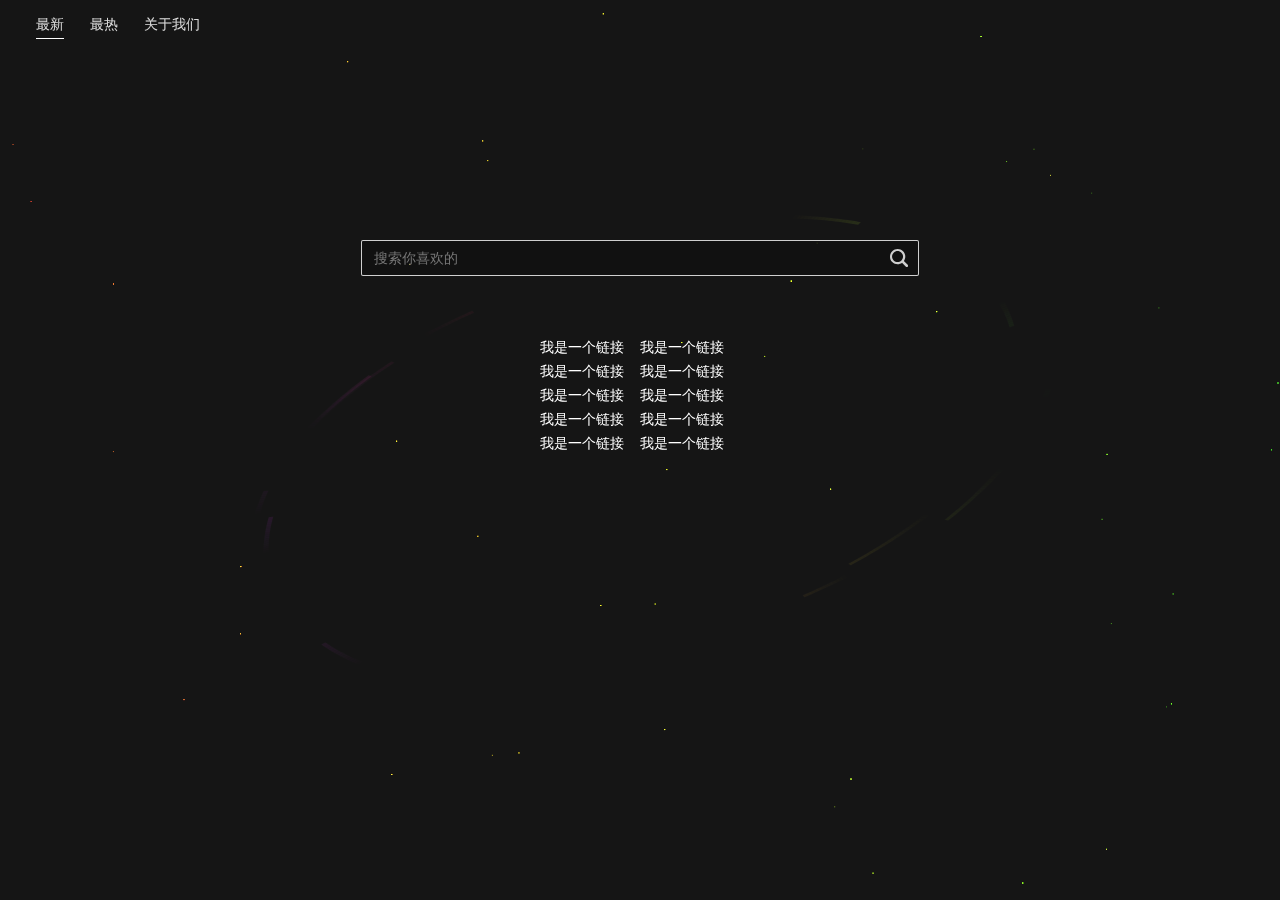
<file: static/index.html>
<!DOCTYPE html>
<html lang="en">
<head>
  <meta charset="UTF-8">
  <title>Demo</title>
  <link rel="shortcut icon" href="favicons/1.png">

  <link rel="stylesheet" href="css/reset.css">
  <link rel="stylesheet" href="css/index.css">
<style>
body {
  background-color:black;
  overflow: hidden;
}
canvas {
  
  position: absolute;
  top: 0;
  left: 0;

}


img {
  width: 200px;
}
header {
z-index:999;
}
</style>

</head>
<body>
<canvas id="c_n9" width="1920" height="990" style="position: fixed; top: 0px; left: 0px; z-index: 10; opacity: 0.1;"></canvas>
  <header class="header" id="header">

    <div class="header-top">
      <div class="container">
        <!--<a href="#" class="header-logo"></a>-->
        <nav class="header-nav">
          <a href="#" class="item item-cur">最新</a>
          <a href="#" class="item">最热</a>
         
          <a href="#" class="item">关于我们</a>
        
         
        </nav>
       
       
      </div>
    </div>
    <div class="banner">
     <!--    <h2 class="banner-titlte"><img src="images/banner-title_img.svg" alt="#"></h2>-->
      <div class="search">
        <form action="catch",method = "get">
          <input type="text" name="Token" class="search-text" placeholder="搜索你喜欢的">
          <input type = "submit" value = " " class="search-btn sprite_icon"></input>
        </form>
      </div>

	  <div class="suggest">
		 <ul> 
          <li>我是一个链接</li> 
          <li>我是一个链接</li>    
          <li>我是一个链接</li>    
          <li>我是一个链接</li>    
          <li>我是一个链接</li>    
          <li>我是一个链接</li>    
          <li>我是一个链接</li>    
          <li>我是一个链接</li>    
          <li>我是一个链接</li>    
          <li>我是一个链接</li>
        </ul>
		
	  </div>

    
    </div>
  
  </header>

 

  <script src="js/jquery.js"></script>
  <script src="js/script.js"></script>
<canvas id="c" style="z-index:-1;"></canvas>

<script src='js/dat.gui.min.js'></script>
<script src="js/index.js"></script>
<script type="text/javascript" src="https://files.cnblogs.com/files/jingmoxukong/canvas-nest.min.js"></script>
</body>
</html>
</file>
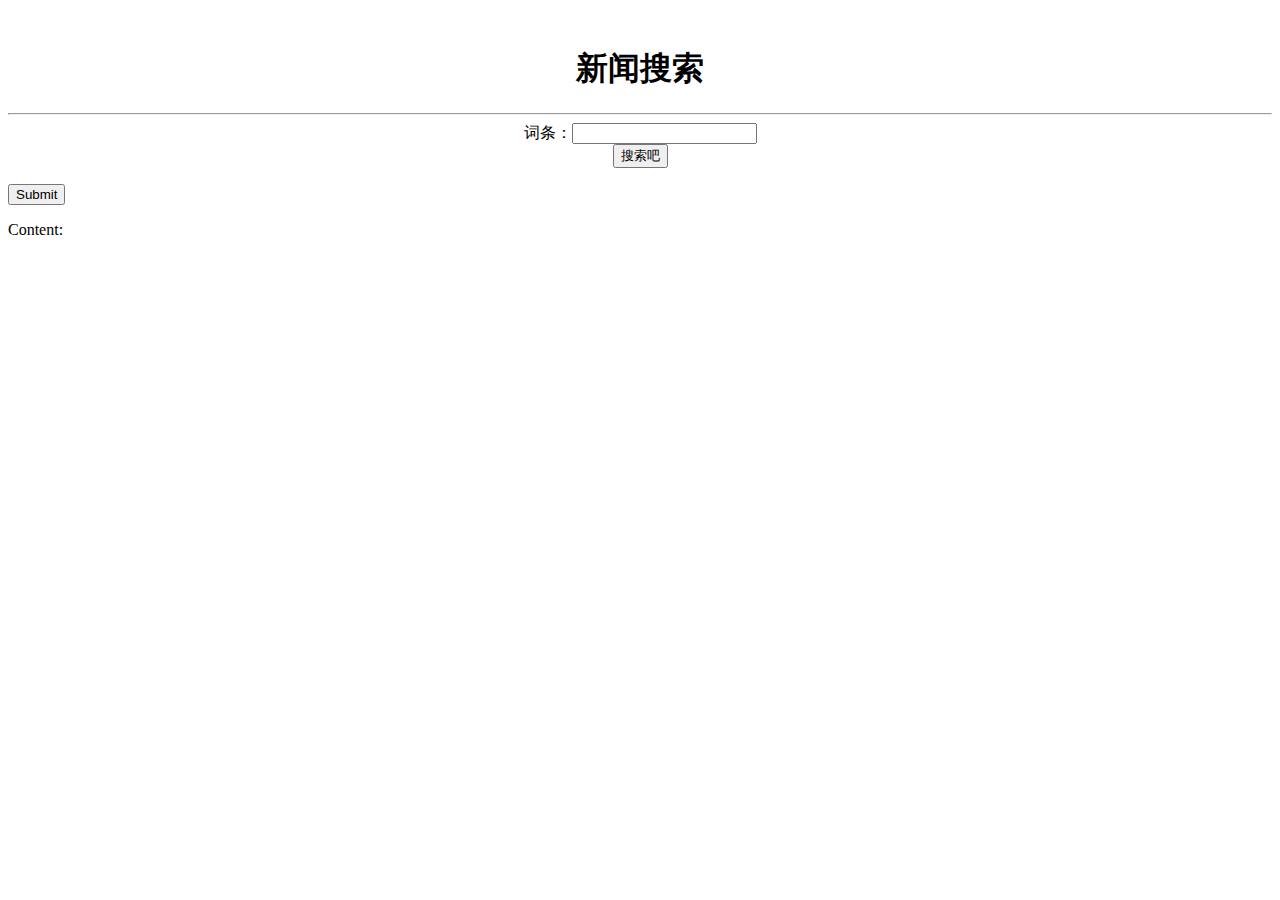
<file: static/index_old.html>
<html>
<body>
<br>
<center><h1>新闻搜索</h1></center>
<hr>
<center>
	<form action="catch" method="get">
		词条：<input type="text" name="Token"><br>
		<input type="submit" value="搜索吧"><br>
	</form>
</center>
</body>


<script type="text/javascript">
    document.getElementById("demo").innerHTML="hehehhe";
    var data={
        'head':'kikay',
        'content':'123'
    }
    ar $SCRIPT_ROOT = {{request.script_root|tojson|safe}};
    ajaxForm();

    function ajaxForm() {
		$.ajax({
			type:'POST',
			url:$SCRIPT_ROOT,
			data:data,
			dataType:'json',//希望服务器返回json格式的数据
			success:function(data){
				$("#name").text( data.content );
			}
		});
		return false;
    }
</script>

<body>
        <form action="" method="post", onsubmit="return ajaxForm()">
            <input type="submit" />
        </form>
        <p>Content: <span id="name"></span></p>
</body>
</html>
</file>
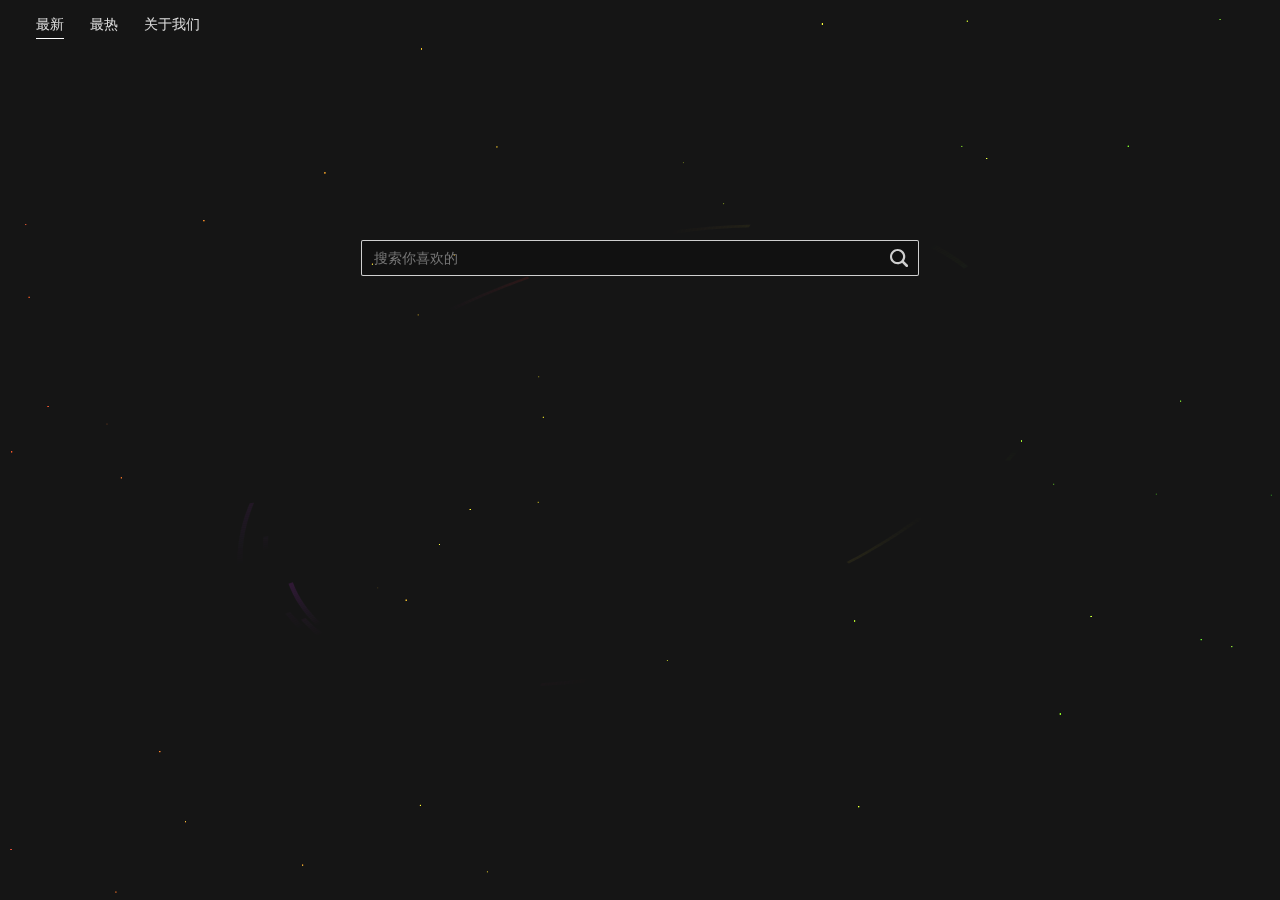
<file: static/index_old2.html>
<!DOCTYPE html>
<html lang="en">
<head>
  <meta charset="UTF-8">
  <title>Demo</title>
  <link rel="shortcut icon" href="favicons/1.png">

  <link rel="stylesheet" href="css/reset.css">
  <link rel="stylesheet" href="css/index.css">
<style>
body {
  background-color:black;
  overflow: hidden;
}
canvas {
  
  position: absolute;
  top: 0;
  left: 0;

}


img {
  width: 200px;
}
header {
z-index:999;
}
</style>

</head>
<body>
<canvas id="c_n9" width="1920" height="990" style="position: fixed; top: 0px; left: 0px; z-index: 10; opacity: 0.1;"></canvas>
  <header class="header" id="header">

    <div class="header-top">
      <div class="container">
        <!--<a href="#" class="header-logo"></a>-->
        <nav class="header-nav">
          <a href="#" class="item item-cur">最新</a>
          <a href="#" class="item">最热</a>
          <a href="#" class="item">关于我们</a>
        
         
        </nav>
       
        <div class="search">
          <form action="catch"  method = "get">
            <input type="text" name="Token" class="search-text" placeholder="搜索你喜欢的"><br>
            <input type = "submit" value = " " class="search-btn sprite_icon"><br>
          </form>
        </div>
      </div>
    </div>
    <div class="banner">
     <!--    <h2 class="banner-titlte"><img src="images/banner-title_img.svg" alt="#"></h2>-->
      <div class="search">
        <form action="catch"  method = "get">
          <input type="text" name="Token" class="search-text" placeholder="搜索你喜欢的"><br>
          <input type = "submit" value = " " class="search-btn sprite_icon"><br>
        </form>
      </div>
    
    </div>
  
  </header>

 

  <script src="js/jquery.js"></script>
  <script src="js/script.js"></script>
<canvas id="c" style="z-index:-1;"></canvas>

<script src='js/dat.gui.min.js'></script>
<script src="js/index.js"></script>
<script type="text/javascript" src="https://files.cnblogs.com/files/jingmoxukong/canvas-nest.min.js"></script>
</body>
</html>
</file>
<file: static/css/index.css>
/* ====== public ====== */
.suggest{

margin-top:130px;
}
.suggest ul {
margin:0 auto;
list-style:none;
width:200px;
overflow:hidden;
}
.suggest li{
width:100px;
float:left;
color: white;
font-size: 14px;
margin-top:10px;

}




.sprite_icon {
  background: url(../images/page_icons.svg) no-repeat;
}
.clearfix {
  zoom: 1;
}
.clearfix:after {
  content: "020";
  height: 0;
  display: block;
  clear: both;
  visibility: hidden;
}

/* ====== search ====== */
.search {
  position: relative;
}
.search-text {
  float: left;
  padding: 0 12px;
  border-radius: 2px;
  box-sizing: border-box;
  color: #a9a9a9;
  font-size: 14px;
}
.search-btn {
  float: left;
  position: absolute;
  right: 0;
  top: 0;
}



/* ====== header ====== */
.header {
  position: relative;
  width: 100%;
  height: 560px;
}
.header-bg {
  width: 100%;
  height: 560px;
  background: url(../images/header_bg.png) no-repeat center 0;
  background-attachment: fixed;
}
.header-top {
  position: absolute;
  left: 0;
  top: 0;
  width: 100%;
  height: 48px;
}
.header-top .container {
  width: 1248px;
  margin: 0 auto;
}
.header-logo {
  float: left;
  width: 80px;
  height: 28px;
  margin-top: 10px;
  background: url(../images/logo_white.svg) no-repeat;
}
.header-nav {
  float: left;
  padding: 10px 22px 0 20px;
}
.header-nav .item {
  float: left;
  line-height: 28px;
  margin-right: 26px;
  color: rgba(255, 255, 255, .85);
}
.header-nav .item-cur,
.header-nav .item:hover {
  text-decoration: none;
  border-bottom: 1px solid #fff;
}
.header-nav .new-icon {
  position: relative;
  margin-right: 20px;
}
.header-nav .new-icon i {
  display: inline-block;
  width: 30px;
  height: 14px;
  margin-left: 7px;
  margin-bottom: 4px;
  vertical-align: middle;
  background: url(../images/header_new.svg) no-repeat;
}
.header-nav .nav-more {
  position: relative;
  float: left;
  width: 24px;
  height: 28px;
  background: url(../images/page_icons.svg) no-repeat -50px -558px;
}
.header-nav .nav-more__hover {
  display: none;
  position: absolute;
  z-index: 999;
  left: 270px;
  top: 60px;
  width: 310px;
  height: 270px;
  background-color: #fff;
  box-shadow: 0 1px 6px rgba(0,0,0,.2);
}
.header-nav .nav-more__hover:after {
  content: "";
  position: absolute;
  left: 131px;
  top: -9px;
  width: 18px;
  height: 10px;
  background: url(../images/header_arrow.png) no-repeat;
}
.header-nav .nav-more__hover .wrapper {
  padding: 0 20px;
}
.header-nav .nav-more__hover .top-part {
  height: 54px;
  line-height: 54px;
  font-size: 0;
}
.header-nav .nav-more__hover .top-part a,
.header-nav .nav-more__hover .middle-part a,
.header-nav .nav-more__hover .bottom-part a {
  display: inline-block;
}
.header-nav .nav-more__hover .top-part a {
  font-size: 16px;
  color: #222;
  font-weight: 700;
}
.header-nav .nav-more__hover .top-part a:nth-child(1),
.header-nav .nav-more__hover .top-part a:nth-child(2) {
  width: 100px;
}
.header-nav .nav-more__hover .top-part a:hover {
  color: #c90000;
}
.header-nav .nav-more__hover .middle-part {
  padding: 16px 0;
  border-top: 1px solid #ddd;
  border-bottom: 1px solid #ddd;
  font-size: 0;
}
.header-nav .nav-more__hover .middle-part a {
  width: 50%;
  line-height: 26px;
  font-size: 14px;
}
.header-nav .nav-more__hover .middle-part b {
  font-weight: 700;
}
.header-nav .nav-more__hover .bottom-part {
  position: relative;
  padding-top: 8px;
  padding-left: 30px;
  font-size: 0;
}
.header-nav .nav-more__hover .bottom-part .pin-icon {
  position: absolute;
  left: 0px;
  top: 8px;
  width: 26px;
  height: 26px;
  background-position: 7px -302px;
  border: 1px solid #ededed;
}
.header-nav .nav-more__hover .bottom-part .pin-icon:hover {
  background-position: -43px -302px;
}
.header-nav .nav-more__hover .bottom-part a {
  line-height: 28px;
  margin: 0 8px;
  color: #999;
  font-size: 14px;
}
.header-nav .nav-more__hover .bottom-part span {
  display: inline-block;
  line-height: 28px;
  color: #999;
  font-size: 14px;
}
.header-user {
  float: right;
  margin-top: 8px;
}
.header-user .register,
.header-user .login {
  float: left;
  width: 52px;
  height: 34px;
  line-height: 34px;
  text-align: center;
  margin-left: 10px;
  color: #fff;
  border-radius: 2px;
}
.header-user .register:hover,
.header-user .login:hover {
  text-decoration: none;
}
.header-user .register {
  background-color: rgba(201,0,0,.6);
  border: 1px solid transparent;
}
.header-user .register:hover {
  background-color: rgba(201,0,0,.9);
}
.header-user .login {
  border: 1px solid rgba(255, 255, 255, .8);
  box-sizing: border-box;
}
.header-user .login:hover {
  color: #444;
  background-color: #fff;
}
.header-top .search {
  position: absolute;
  display: none;
  left: 438px;
  top: 8px;
}
.header-top .search-text {
  width: 527px;
  height: 34px;margin-left: 400px;
  line-height: 34px;
  border: 1px solid #ddd;
  background-color: #fafafa;
}
.header-top .search-text:hover {
  border-color: #bbb;
  background-color: #fff;
}
.header-top .search-btn {
  width: 32px;
  height: 32px;
  background-position: 5px -93px;
}
.header .search-btn:hover {
  background-position: -45px -93px;
}
.header-top__fixed {
  position: fixed;
  z-index: 999;
  left: 0;
  top: 0;
  background-color: #fff;
}
.header-top__fixed .header-logo {
  background: url(../images/logo_red.svg) no-repeat;
}
.header-top__fixed .header-nav .item {
  color: #333;
}
.header-top__fixed .header-nav .item-cur,
.header-top__fixed .header-nav .item:hover {
  color: #c90000;
}
.header-top__fixed .nav-more {
  background-position: 0 -248px;
}
.header-top__fixed .header-user .register {
  background: linear-gradient( #E53E49, #D43636);
  box-shadow: inset 0 1px 0 rgba(255,255,255,.08),0 1px 0 rgba(255,255,255,.3);
}
.header-top__fixed .header-user .register:hover {
  background: linear-gradient( #F45D68, #E54646);
}
.header-top__fixed .header-user .login {
  color: #333;
  background: linear-gradient( #FAFAFA, #F2F2F2);
  border-color: #D9D9D9;
}
.header-top__fixed .header-user .login:hover {
  background: linear-gradient(#FFF, #F7F7F7);
  border-color: #ccc;
}
.header-top__fixed .search {
  display: block;
}
.banner {
  position: absolute;
  top: 200px;
 
  left: 50%;
  width: 558px;
  margin-left: -279px;
}
.banner-titlte {
  width: 100%;
  text-align: center;
}
.banner-titlte img {}
.banner .search {
  margin-top: 40px;
}
.banner .search-text {
  width: 558px;
  height: 36px;
  border: 1px solid rgba(255, 255, 255, .8);
  background-color: rgba(0, 0, 0, .15);
}
.banner .search:hover .search-text {
  border: 1px solid rgba(255, 255, 255, 1);
  background-color: rgba(0, 0, 0, .3);
}
.banner .search-btn {
  width: 40px;
  height: 36px;
  background: url(../images/icon-search.svg) no-repeat 9px 7px;
}
.banner .search:hover .search-btn {
  background-position: 9px -43px;
}
.banner .search-hot {
  width: 100%;
  line-height: 38px;
  text-align: center;
  color: #ddd;
}
.banner .search-hot a {
  display: inline;
  color: #fff;
}
.header-bg__info {
  position: absolute;
  right: 50px;
  bottom: 0;
  line-height: 56px;
  color: #fff;
}
.header-bg__info a {
  display: inline;
  color: rgba(255, 255, 255, .85);
}
.header-bg__info a:hover {
  color: #fff;
}


/* ====== main ====== */
.recommend-line,
.getMore-line {
  position: relative;
  padding: 20px 0;
}
.recommend-line:before,
.recommend-line:after,
.getMore-line:before,
.getMore-line:after {
  content: "";
  position: absolute;
  top: 28px;
  width: 44%;
  border-top: 1px solid #ededed;
}
.recommend-line:before,
.getMore-line:before {
  left: 0;
}
.recommend-line:after,
.getMore-line:after {
  right: 0;
}
.recommend-line span {
  display: block;
  text-align: center;
  font-size: 16px;
  color: #999;
}
.getMore-line:before,
.getMore-line:after {
  width: 22%;
  top: 38px;
}
.getMore-line a {
  display: block;
  padding: 10px;
  text-align: center;
  margin: 0 auto;
  width: 49%;
  color: #999;
  background-color: #f7f7f7;
}
.getMore-line a:hover {
  text-decoration: none;
}
.main {
  padding-bottom: 42px;
}
.main-inner {
  width: 1248px;
  margin: 0 auto;
}
.main-list__wrapper {
  margin-right: -16px;
}
.main-list__wrapper a {
  position: relative;
  overflow: hidden;
  float: left;
  width: 164px;
  height: 70px;
  margin-right: 16px;
  border-radius: 5px;
}
.main-list__wrapper img {
  opacity: .9;
}
.main-list__wrapper a:hover img {
  opacity: 1;
}
.main-list__wrapper span {
  position: absolute;
  left: 0;
  top: 0;
  width: 100%;
  line-height: 70px;
  font-size: 20px;
  color: #fff;
  text-align: center;
  font-weight: 700;
}
.main-waterfall__wrapper {}
.main-waterfall__row {
  margin-bottom: 4px;
}
.waterfall-box {
  position: relative;
  float: left;
  width: 308px;
  height: 308px;
  margin-right: 4px;
}
.waterfall-imgbox {}
.waterfall-imgbox img {
  width: 100%;
  height: 100%;
}
.waterfall-imgbox a:hover img {
  opacity: .8;
}
.waterfall-info {
  position: relative;
  width: 100%;
  height: 152px;
  padding: 10px 16px;
  background-color: #fafafa;
  box-sizing: border-box;
}
.waterfall-info:hover {
  background-color: #f5f5f5;
}
.waterfall-info .title {
  position: absolute;
  width: 80px;
  height: 40px;
  padding: 0 20px 5px;
  border-bottom: 1px solid #ededed;
  background: url(../images/box_title_sprite.svg) no-repeat;
}
.waterfall-info h3 {
  margin-top: 54px;
  font-size: 20px;
  font-weight: 400;
  letter-spacing: -.0125em;
}
.waterfall-info h3 a {
  overflow: hidden;
  height: 20px;
}
.waterfall-info h3 a:hover {
  text-decoration: none;
}
.waterfall-info p {
  line-height: 34px;
  color: #bbb;
  font-size: 12px;
}
.waterfall-info p span {
  margin-right: 10px;
}
.waterfall-info > span {
  color: #999;
}
.waterfall-info > span a {
  display: inline;
  padding-left: 6px;
  color: #0099ff;
}
.waterfall-info .info-arrow {
  position: absolute;
  top: 40%;
  width: 14px;
  height: 28px;
  background: url(../images/info_arrow.svg) no-repeat;
}
.waterfall-info .info-arrow__left {
  left: -14px;
}
.waterfall-info .info-arrow__right {
  z-index: 1;
  background-position: 0 -51px;
  right: -14px;
}
.waterfall-info__fl {
  margin-bottom: 4px;
  text-align: left;
}
.waterfall-info__top {
  text-align: left;
  margin-bottom: 4px;
}
.waterfall-info__bom {
  text-align: right;
}
.waterfall-info__bom .title {
  padding: 0 0 5px 20px;
  right: 16px;
  background-position: 25px 0;
}
.waterfall-collect {
  position: absolute;
  left: 0;
  bottom: 24px;
}
.waterfall-collect .title {
  float: left;
  width: 30px;
  height: 56px;
  background: url(../images/box_title_sprite.svg) no-repeat;
  background-position: -236px 7px;
  background-color: rgba(50,50,50,.4);
}
.waterfall-collect .info {
  float: left;
  width: 148px;
  height: 56px;
  text-align: center;
  background-color: rgba(0,0,0,.4);
}
.waterfall-collect .info h4 {
  line-height: 34px;
}
.waterfall-collect .info h4 a {
  display: inline;
  color: #fff;
}
.waterfall-collect .info h4 a:hover {
  color: #0099ff;
  text-decoration: none;
}
.waterfall-collect .info p {

}
.waterfall-collect .info span {
  margin-right: 10px;
  color: #bbb;
  font-size: 12px;
}
.main-category {}
.main-category .head {
  margin-bottom: 22px;
  padding-bottom: 6px;
  border-bottom: 2px solid #ededed;
}
.main-category .head span {
  float: left;
  font-size: 16px;
}
.main-category .head a {
  float: right;
  color: #0099ff;
  font-size: 16px;
}
.main-category__group {
  width: 20%;
  float: left;
}
.main-category__group .item {
  height: 24px;
  line-height: 24px;
}
.main-category__group .item a {}


/* ====== footer ====== */
.footer {
  padding-top: 25px;
  background-color: #333;
}
.footer-column__wrapper {
  position: relative;
  width: 1248px;
  margin: 0 auto;
  font-size: 0;
}
.footer-column {
  display: inline-block;
  width: 200px;
  height: 162px;
  vertical-align: top;
}
.footer-column a {
  line-height: 32px;
  color: #bbb;
  font-size: 14px;
}
.footer-column a:hover {
  color: #ededed;
}
.footer-column .title {
  font-size: 16px;
  color: #ddd;
}
.footer-followus {
  position: absolute;
  right: 0;
  width: 278px;
  height: 162px;
  padding-left: 30px;
  border-left: 1px solid #555;
  border-right: 1px solid #555;
}
.footer-followus a.weixin {
  position: relative;
}
.footer-followus .orcode {
  display: none;
  position: absolute;
  right: 30px;
  bottom: 15px;
}
.footer-followus a.weixin:hover .orcode {
  display: block;
}
.footer-copyright {
  width: 100%;
  height: 60px;
  line-height: 60px;
  text-align: center;
  color: #999;
  background-color: #000;
}
.footer-copyright .divider {
  display: inline-block;
  margin: 0 8px;
  color: #555;
}
.footer-copyright a {
  display: inline;
  color: #999;
}

/* ====== elevator ====== */
.elevator-wrap {
  position: fixed;
  z-index: 999;
  right: 15px;
  bottom: 10px;
}
#elevator,
#plus {
  width: 40px;
  height: 36px;
  box-shadow: 0 1px 3px rgba(0,0,0,.2);
  background: rgba(0,0,0,.6) url(../images/elevator_icon.png) no-repeat;
  border-radius: 2px;
}
#elevator:hover,
#plus:hover {
  background-color: rgba(0,0,0,.7);
}
#elevator {
  background-position: 8px 6px;
  margin-bottom: 6px;
}
#plus {
  background-position: 8px -34px;
}
#plus_popup {
  display: none;
  position: absolute;
  right: 50px;
  bottom: 0;
  padding: 10px 0;
  box-shadow: 0 1px 3px rgba(0,0,0,.2);
  background-color: #fff;
  border-radius: 2px;
}
#plus_popup:after {
  content: "";
  position: absolute;
  right: -6px;
  bottom: 14px;
  width: 6px;
  height: 11px;
  background: url(../images/plus_arrow.png) no-repeat;
}
#plus_popup a {
  display: inline-block;
  width: 142px;
  height: 38px;
  line-height: 38px;
  color: #333;
}
#plus_popup a:hover {
  text-decoration: none;
  background-color: #f2f2f2;
}
#plus_popup i {
  display: inline-block;
  width: 10px;
  height: 10px;
  margin-left: 16px;
  margin-right: 12px;
  background: url(../images/plus_icons.svg) no-repeat;
}
#plus_popup i.icon-upload {
  background-position: 0 -480px;
}
#plus_popup i.icon-board {
  background-position: 0 -520px;
}
#plus_popup i.icon-tool {
  background-position: 0 -80px;
}

/* ====== user ====== */
.user {
  display: none;
  position: fixed;
  left: 0;
  top: 0;
  z-index: 99998;
  width: 100%;
  height: 100%;
  background-color: rgba(0, 0, 0, .3);
}
.user-inner {
  position: fixed;
  left: 50%;
  top: 50%;
  z-index: 99999;
  width: 520px;
  margin-left: -260px;
  padding: 30px 0 20px;
  background-color: #fff;
  box-shadow: 0 2px 5px rgba(0,0,0,.3);
  border-radius: 4px;
}
.user .login-logo {
  display: block;
  width: 106px;
  height: 36px;
  margin: 0 auto;
}
.user .register {
  height: 200px;
}
.user .login {
  height: 282px;
}
.user .holder {
  width: 286px;
  margin: 0 auto;
}
.user .register .holder {
  margin-top: 30px;
}
.user .with-line {
  position: relative;
  height: 16px;
}
.user .with-line:before,
.user .with-line:after {
  content: "";
  position: absolute;
  top: 7px;
  width: 50px;
  border-top: 1px solid #ededed;
}
.user .with-line:before {
  left: 0;
}
.user .with-line:after {
  right: 0;
}
.user .with-line span {
  display: block;
  text-align: center;
  color: #999;
  font-size: 16px;
}
.user .register .buttons {
  width: 336px;
  padding: 22px 0;
  font-size: 0;
  margin-left: -25px;
}
.user .register .buttons a {
  display: inline-block;
  width: 64px;
  height: 64px;
  margin: 0 10px;
  background: url(../images/login_icons.svg) no-repeat;
}
.user .register .buttons a.weibo {
  background-position: 0 0;
}
.user .register .buttons a.weibo:hover {
  background-position: 0 -80px;
}
.user .register .buttons a.qq {
  background-position: -80px 0;
}
.user .register .buttons a.qq:hover {
  background-position: -80px -80px;
}
.user .register .buttons a.weixin {
  background-position: -320px 0;
}
.user .register .buttons a.weixin:hover {
  background-position: -320px -80px;
}
.user .register .buttons a.douban {
  background-position: -160px 0;
}
.user .register .buttons a.douban:hover {
  background-position: -160px -80px;
}
.user .register a {
  color: #0099ff;
}
.user .register .use-email {
  font-size: 16px;
  text-align: center;
  line-height: 20px;
  margin-bottom: 35px;
}
.user .register .switch-login {
  position: absolute;
  right: 20px;
  bottom: 20px;
}
.user .register .switch-login a {
  display: inline-block;
}
.user .login {
  margin-top: 20px;
  margin-right: -10px;
}
.user .login .buttons {
  margin: 15px 0 20px;
  font-size: 0;
}
.user .login .buttons a {
  display: inline-block;
  width: 48px;
  height: 48px;
  margin-right: 10px;
  background: url(../images/login_icons_s.svg) no-repeat;
} 
.user .login .buttons a.weibo {
  background-position: 0 0;
}
.user .login .buttons a.weibo:hover {
  background-position: 0 -80px;
}
.user .login .buttons a.qq {
  background-position: -80px 0;
}
.user .login .buttons a.qq:hover {
  background-position: -80px -80px;
}
.user .login .buttons a.weixin {
  background-position: -160px 0;
}
.user .login .buttons a.weixin:hover {
  background-position: -160px -80px;
}
.user .login .buttons a.douban {
  background-position: -240px 0;
}
.user .login .buttons a.douban:hover {
  background-position: -240px -80px;
}
.user .login .buttons a.renren {
  margin: 0;
  background-position: -320px 0;
}
.user .login .buttons a.renren:hover {
  background-position: -320px -80px;
}
.user .mail-login {
  margin: 16px 0 12px;
}
.user .mail-login input {
  margin-bottom: 10px;
  width: 100%;
  height: 34px;
  padding: 0 10px;
  border: 1px solid #ccc;
  box-sizing: border-box;
  border-radius: 3px;
  box-shadow: inset 0 1px 2px rgba(0,0,0,.05);
  color: #777;
  background-color: #FCFCFC;
  font-size: 16px;
}
.user .mail-login input:focus {
  background-color: #fff;
}
.user .mail-login .login-up {
  width: 100%;
  height: 34px;
  line-height: 34px;
  text-align: center;
  color: #fff;
  font-size: 16px;
  background: linear-gradient( #E53E49, #D43636);
  box-shadow: inset 0 1px 0 rgba(255,255,255,.08),0 1px 0 rgba(255,255,255,.3);
  border: 1px solid #C90000;
  border-radius: 3px;
}
.user .mail-login .login-up:hover {
  text-decoration: none;
  background: linear-gradient( #F45D68, #E54646);
  box-shadow: inset 0 1px 0 rgba(255,255,255,.08),0 1px 0 rgba(255,255,255,.1);
}
.user .login .switch-register {}
.user .login .switch-register a {
  display: inline;
  color: #0099ff;
}
.user .login .switch-register a:hover {}
.user .login .switch-register .forget {
  float: left;
}
.user .login .switch-register .go-register {
  float: right;
}
.user .close {
  position: absolute;
  top: 0;
  right: 0;
  width: 36px;
  height: 36px;
  cursor: pointer;
}
.user .close span {
  position: relative;
  left: 8px;
  top: 6px;
  display: block;
  width: 18px;
  height: 18px;
  background: url(../images/user_close.png) no-repeat;
}
.user .close span:hover {
  background-position: 0 -30px;
}
</file>
